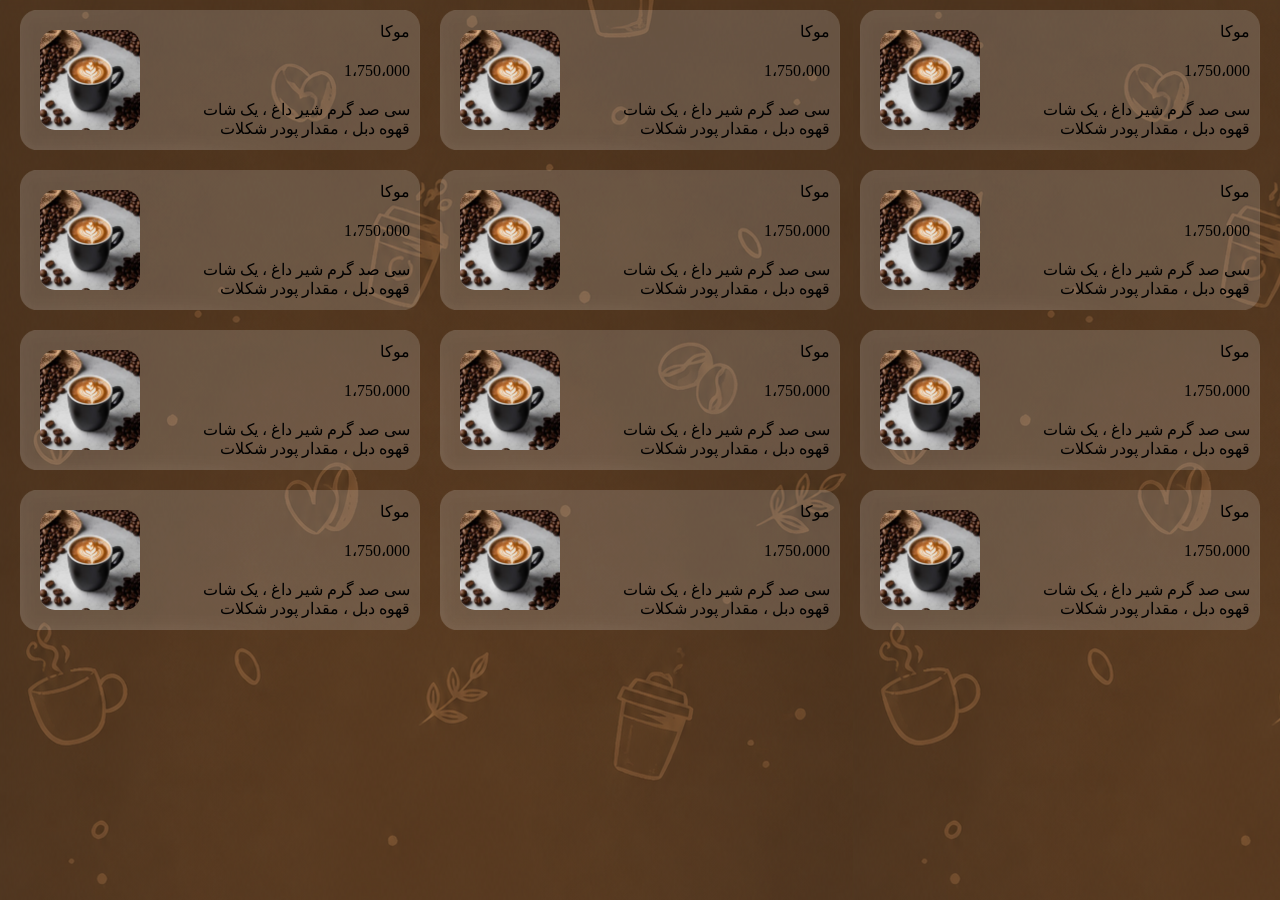
<file: file/menuh/index.html>
<!doctype html>
<html lang="en">
  <head>
    <meta charset="UTF-8" />
    <meta name="viewport" content="width=], initial-scale=1.0" />
    <title>Document</title>
    <link rel="stylesheet" href="../style/style.css" />
  </head>
  <body style="background-image: url(../../images/bake.png)">

    <div class="serch"></div>
    <div class="cuntaner">
      <div class="card" style="background-image: url(../../images/cc711.png)">
        <div
          class="img"
          style="background-image: url(../../images/shotcafe.png)"
        ></div>
        <div class="cardText">
          <div class="textName">موکا</div>
          <div class="textPric">1،750،000</div>
          <div class="textInfo">
            سی صد گرم شیر داغ ، یک شات قهوه دبل ، مقدار پودر شکلات
          </div>
        </div>
      </div>
      <div class="card" style="background-image: url(../../images/cc711.png)">
        <div
          class="img"
          style="background-image: url(../../images/shotcafe.png)"
        ></div>
        <div class="cardText">
          <div class="textName">موکا</div>
          <div class="textPric">1،750،000</div>
          <div class="textInfo">
            سی صد گرم شیر داغ ، یک شات قهوه دبل ، مقدار پودر شکلات
          </div>
        </div>
      </div>
      <div class="card" style="background-image: url(../../images/cc711.png)">
        <div
          class="img"
          style="background-image: url(../../images/shotcafe.png)"
        ></div>
        <div class="cardText">
          <div class="textName">موکا</div>
          <div class="textPric">1،750،000</div>
          <div class="textInfo">
            سی صد گرم شیر داغ ، یک شات قهوه دبل ، مقدار پودر شکلات
          </div>
        </div>
      </div>
      <div class="card" style="background-image: url(../../images/cc711.png)">
        <div
          class="img"
          style="background-image: url(../../images/shotcafe.png)"
        ></div>
        <div class="cardText">
          <div class="textName">موکا</div>
          <div class="textPric">1،750،000</div>
          <div class="textInfo">
            سی صد گرم شیر داغ ، یک شات قهوه دبل ، مقدار پودر شکلات
          </div>
        </div>
      </div>
      <div class="card" style="background-image: url(../../images/cc711.png)">
        <div
          class="img"
          style="background-image: url(../../images/shotcafe.png)"
        ></div>
        <div class="cardText">
          <div class="textName">موکا</div>
          <div class="textPric">1،750،000</div>
          <div class="textInfo">
            سی صد گرم شیر داغ ، یک شات قهوه دبل ، مقدار پودر شکلات
          </div>
        </div>
      </div>
      <div class="card" style="background-image: url(../../images/cc711.png)">
        <div
          class="img"
          style="background-image: url(../../images/shotcafe.png)"
        ></div>
        <div class="cardText">
          <div class="textName">موکا</div>
          <div class="textPric">1،750،000</div>
          <div class="textInfo">
            سی صد گرم شیر داغ ، یک شات قهوه دبل ، مقدار پودر شکلات
          </div>
        </div>
      </div>
      <div class="card" style="background-image: url(../../images/cc711.png)">
        <div
          class="img"
          style="background-image: url(../../images/shotcafe.png)"
        ></div>
        <div class="cardText">
          <div class="textName">موکا</div>
          <div class="textPric">1،750،000</div>
          <div class="textInfo">
            سی صد گرم شیر داغ ، یک شات قهوه دبل ، مقدار پودر شکلات
          </div>
        </div>
      </div>
      <div class="card" style="background-image: url(../../images/cc711.png)">
        <div
          class="img"
          style="background-image: url(../../images/shotcafe.png)"
        ></div>
        <div class="cardText">
          <div class="textName">موکا</div>
          <div class="textPric">1،750،000</div>
          <div class="textInfo">
            سی صد گرم شیر داغ ، یک شات قهوه دبل ، مقدار پودر شکلات
          </div>
        </div>
      </div>
      <div class="card" style="background-image: url(../../images/cc711.png)">
        <div
          class="img"
          style="background-image: url(../../images/shotcafe.png)"
        ></div>
        <div class="cardText">
          <div class="textName">موکا</div>
          <div class="textPric">1،750،000</div>
          <div class="textInfo">
            سی صد گرم شیر داغ ، یک شات قهوه دبل ، مقدار پودر شکلات
          </div>
        </div>
      </div>
      <div class="card" style="background-image: url(../../images/cc711.png)">
        <div
          class="img"
          style="background-image: url(../../images/shotcafe.png)"
        ></div>
        <div class="cardText">
          <div class="textName">موکا</div>
          <div class="textPric">1،750،000</div>
          <div class="textInfo">
            سی صد گرم شیر داغ ، یک شات قهوه دبل ، مقدار پودر شکلات
          </div>
        </div>
      </div>
      <div class="card" style="background-image: url(../../images/cc711.png)">
        <div
          class="img"
          style="background-image: url(../../images/shotcafe.png)"
        ></div>
        <div class="cardText">
          <div class="textName">موکا</div>
          <div class="textPric">1،750،000</div>
          <div class="textInfo">
            سی صد گرم شیر داغ ، یک شات قهوه دبل ، مقدار پودر شکلات
          </div>
        </div>
      </div>
      <div class="card" style="background-image: url(../../images/cc711.png)">
        <div
          class="img"
          style="background-image: url(../../images/shotcafe.png)"
        ></div>
        <div class="cardText">
          <div class="textName">موکا</div>
          <div class="textPric">1،750،000</div>
          <div class="textInfo">
            سی صد گرم شیر داغ ، یک شات قهوه دبل ، مقدار پودر شکلات
          </div>
        </div>
      </div>
    </div>
  </body>
</html>
</file>
<file: file/style/style.css>
* {
  margin: 0;
  padding: 0;
}


.cuntaner {
  position: relative;
  display: flex;
  flex-wrap: wrap;
  align-items: center;
  text-align: center;
  justify-content: center;
  width: 100%;
}
.card {
  position: relative;
  display: flex;
  flex-wrap: wrap;
  align-items: center;
  text-align: right;
  justify-content: right;
  width: 90%;
  max-width: 400px;
  aspect-ratio: 20 / 7;
  background-position: center;
  background-size: cover;
  margin: 10px;
}
.img {
  position: absolute;
  width: 100px;
  max-width: 600px;
  aspect-ratio: 5 / 5;
  background-position: center;
  background-size: cover;
  margin: 10px;
  left: 10px;
  border-radius: 15px;
}

.cardText {
  position: absolute;
  display: flex;
  flex-wrap: wrap;
  align-items: center;
  text-align: right;
  justify-content: center;
  width: 60%;
}

.textName {
  position: relative;
  width: 100%;
  margin: 10px;
}
.textPric {
  position: relative;
  width: 100%;
  margin: 10px;
}
.textInfo {
  position: relative;
  width: 100%;
  margin: 10px;
}
</file>
